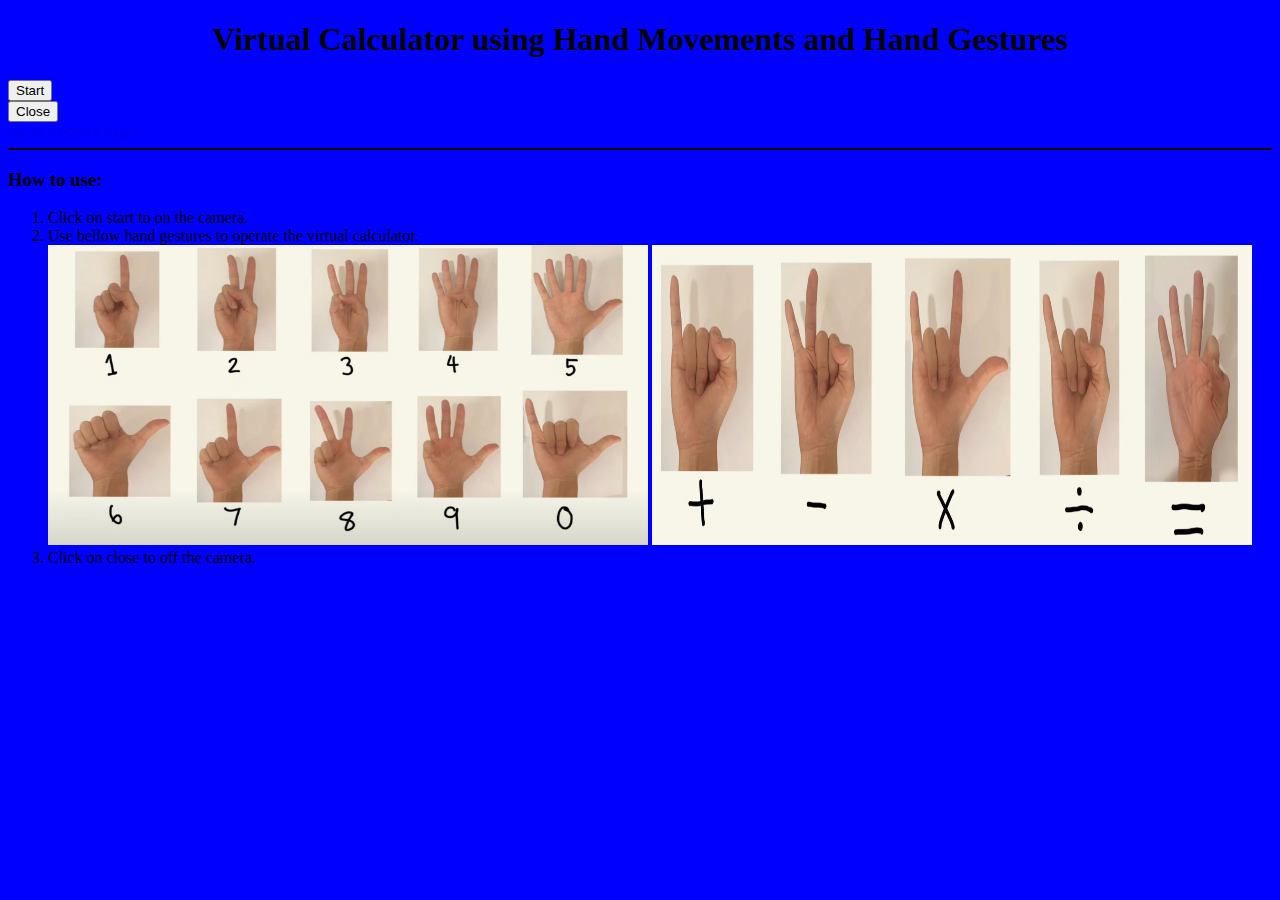
<file: mulit/templates/index.html>
<!doctype html>
<html lang="en">
<head>
    <!-- Required meta tags -->
    <meta charset="utf-8">
    <meta name="viewport" content="width=device-width, initial-scale=1, shrink-to-fit=no">

    <!-- Bootstrap CSS -->

    <link rel="stylesheet" href="https://stackpath.bootstrapcdn.com/bootstrap/4.1.3/css/bootstrap.min.css"
          integrity="sha384-MCw98/SFnGE8fJT3GXwEOngsV7Zt27NXFoaoApmYm81iuXoPkFOJwJ8ERdknLPMO" crossorigin="anonymous">
    <link rel="stylesheet" type="text/css" href="/static/style.css">

    <title>Virtual Calculator</title>
</head>
<body bgcolor="blue">
<h1 align="center">Virtual Calculator using <b>Hand Movements</b> and <b>Hand Gestures</b></h1>
    <div class="container">    
        <div class="row">
            <div class="col-lg-8  offset-lg-2" id="dis">
            </div>  
        </div>
    
        <div class="main1">
            <button id="btn" class="main2">
                Start

            </button>
            <form action="/close" class="main2">
                <button id="close" class="main3">
                    Close
                </button>
                <br>
                <a href="../templates/manual.html">Go to Another Page</a>

               
            </form>
        </div>

        <script>
            var img = document.getElementById("dis");
            var btn = document.getElementById("btn");

            btn.addEventListener("click", function() {
                img.innerHTML="<img src=\"{{ url_for('video') }}\" width=\"100%\" id=\"cam\">";
            } );

        </script>
        
        
    </div>
<hr color="black">
<h3 aligin="center"><b>How to use:</b></h3>
<ol>
    <li>Click on start to on the camera.</li>
    <li>Use bellow hand gestures to operate the virtual calculator.</li>
    <img src="../static/1.JPG" width="600" height="300">
    <img src="../static/2.JPG" width="600" height="300">
    <li>Click on close to off the camera.</li>
</ol>

</body>
</html>
</file>
<file: static/style.css>
.center{
    margin: 0 auto;
}

.heading{
    font-weight: 400;
    font-size: larger;
}

.video-input{
    text-align: left;
    width: 40%;
    
}

.video-buttons{
    display: flex;
    justify-content: center;
}

.btn1{
    margin-right: 1em
}

.video-container{
    margin-top: 2em;
}

.video-buttons button{
    background-color: white;
    border: 1px solid black;
    color: black;
    padding: 15px 32px;
    text-align: center;
    text-decoration: none;
    display: inline-block;
    font-size: 16px;
    margin: 4px 2px;
    cursor: pointer;
    font-weight: 500;
}

img#cam {
    width: 700px;      /* Adjust width as needed */
    height: 500px;     /* Adjust height as needed */
    border-radius: 20px; /* Adjust border radius for desired roundness */
    object-fit: cover;  /* This will cover the area of the video element, cutting off overflow */
  }
</file>
